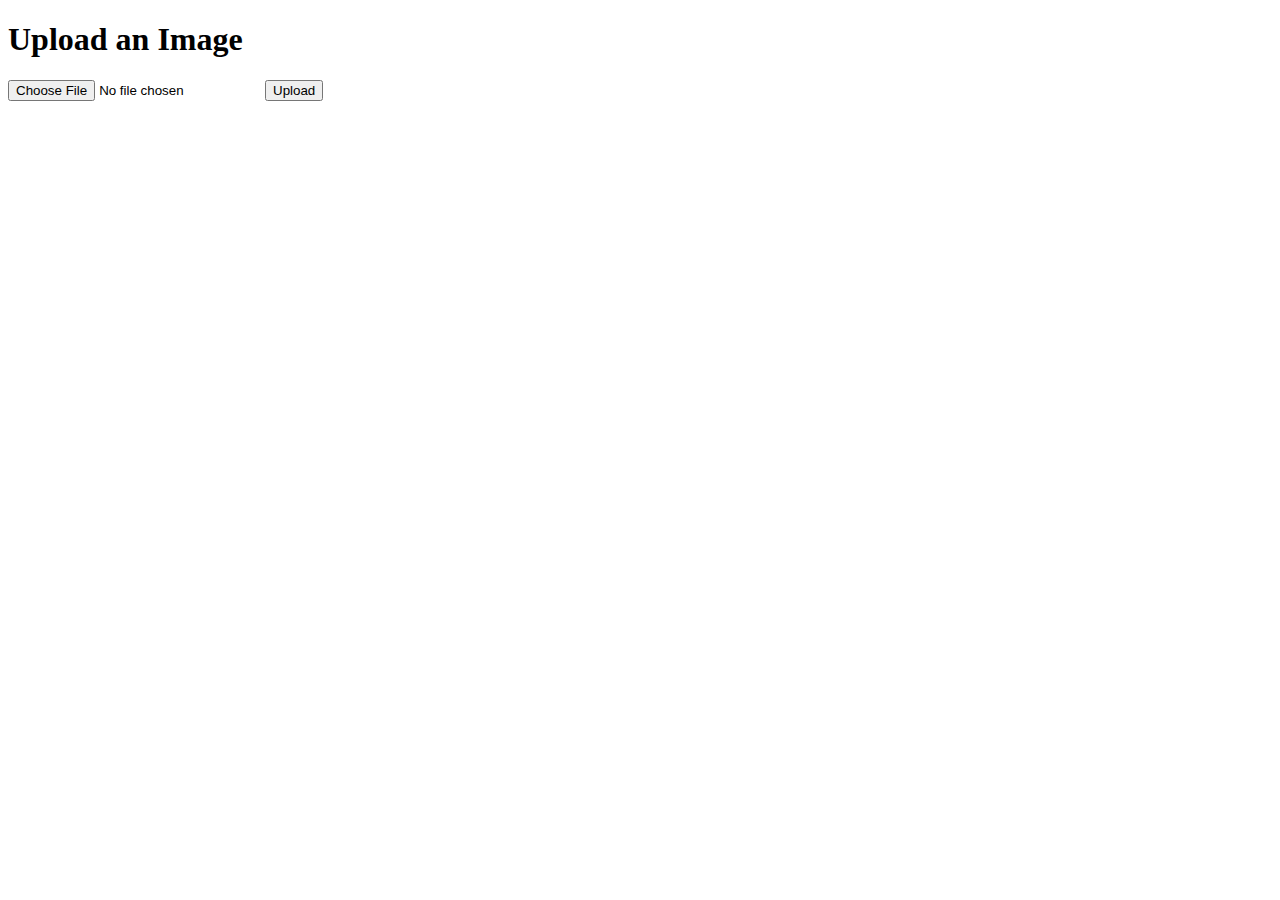
<file: templates/upload.html>
<!DOCTYPE html>
<html>
<head>
    <title>File Upload</title>
</head>
<body>
    <h1>Upload an Image</h1>
    <form action="http://127.0.0.1:5000/" method="POST" enctype="multipart/form-data">
        <input type="file" name="file">
        <input type="submit" value="Upload">
    </form>
</body>
</html>
</file>
